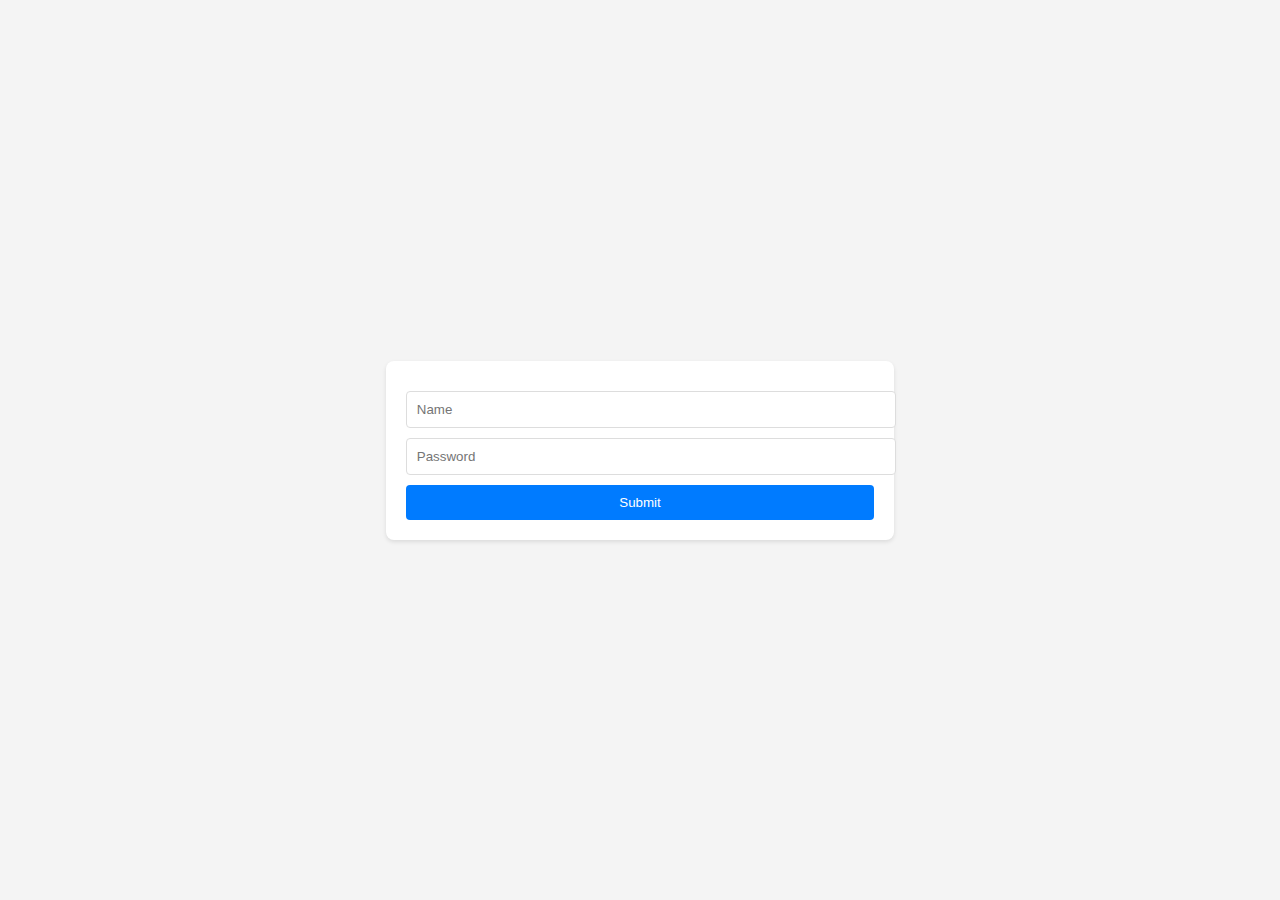
<file: index.html>
<!DOCTYPE html>
<html lang="en">
<head>
    <meta charset="UTF-8">
    <meta name="viewport" content="width=device-width, initial-scale=1.0">
    <title>Expense Tracker</title>
    <link rel="stylesheet" href="index.css">
</head>
<body>
    <h2>Expense Tracker Form</h2>

    <!-- Logout Button -->
    <button id="logoutButton" style="float: right; margin-bottom: 20px;">Logout</button>

    <form id="expenseForm">
        <label for="date">Date:</label>
        <input type="date" id="date" name="date" required>

        <label for="description">Spending Description:</label>
        <input type="text" id="description" name="description" placeholder="Enter description" required>

        <label for="amount">Amount:</label>
        <input type="number" id="amount" name="amount" placeholder="Enter amount" required>

        <button type="submit">Submit</button>
    </form>

    <!-- Link to the admin page -->
    <p>
        <a href="Admin.html">Go to Admin Page</a>
    </p>

    <script>
        // Redirect to login page if no token is present
        const token = localStorage.getItem("token");
        if (!token) {
            alert("You are not authorized. Please log in.");
            window.location.href = "/Login.html"; // Redirect to login page
        }

        // Logout functionality
        document.getElementById("logoutButton").addEventListener("click", () => {
            localStorage.removeItem("token"); // Clear token
            alert("You have been logged out.");
            window.location.href = "Login.html"; // Redirect to login page
        });

        document.getElementById("expenseForm").addEventListener("submit", async (event) => {
            event.preventDefault();

            const data = {
                date: document.getElementById("date").value,
                description: document.getElementById("description").value,
                amount: document.getElementById("amount").value,
            };

            const response = await fetch("https://expense-tracker-backend-l100.onrender.com/expenses", {
                method: "POST",
                headers: {
                    "Content-Type": "application/json",
                    Authorization: `Bearer ${token}`, // Attach the token
                },
                body: JSON.stringify(data),
            });

            if (response.ok) {
                alert("Data sent successfully");
                // Optionally, reset the form after submission
                document.getElementById("expenseForm").reset();
            } else if (response.status === 401) {
                alert("Unauthorized. Please log in again.");
                localStorage.removeItem("token"); // Clear token
                window.location.href = "/Login.html"; // Redirect to login page
            } else {
                alert("Error sending data");
            }
        });
    </script>
</body>
</html>
</file>
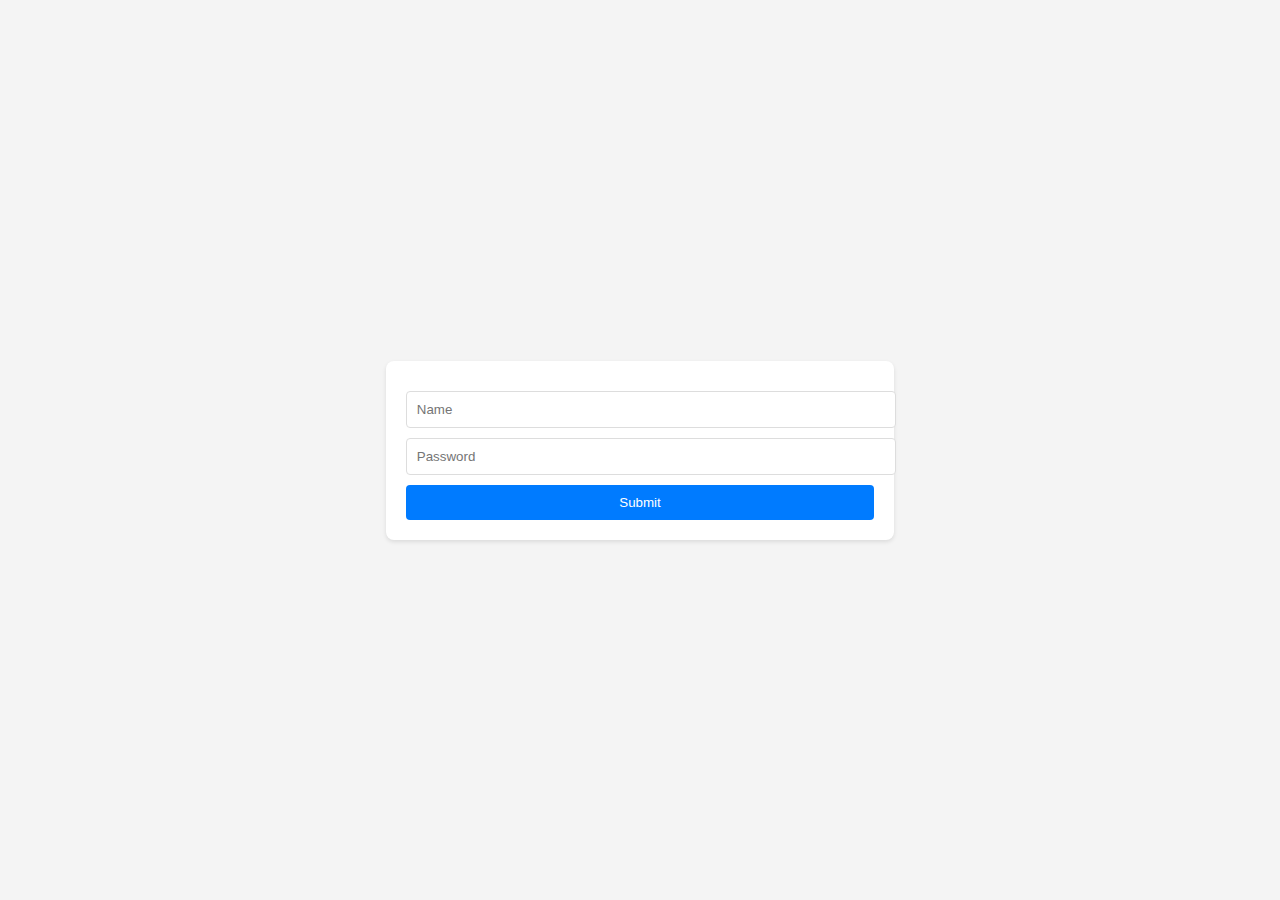
<file: Admin.html>
<!DOCTYPE html>
<html lang="en">
<head>
    <meta charset="UTF-8">
    <meta name="viewport" content="width=device-width, initial-scale=1.0">
    <title>Admin panel</title>
    <link rel="stylesheet" href="Admin.css">
</head>
<body>
    <h2>Expense Details</h2>
    <table>
        <thead>
            <tr>
                <th>Date</th>
                <th>Description</th>
                <th>Amount</th>
            </tr>
        </thead>
        <tbody id="expenseData">
            <!-- Data rows will be added here dynamically -->
        </tbody>
    </table>

    <script src="Admin.js"></script>
</body>
</html>
</file>
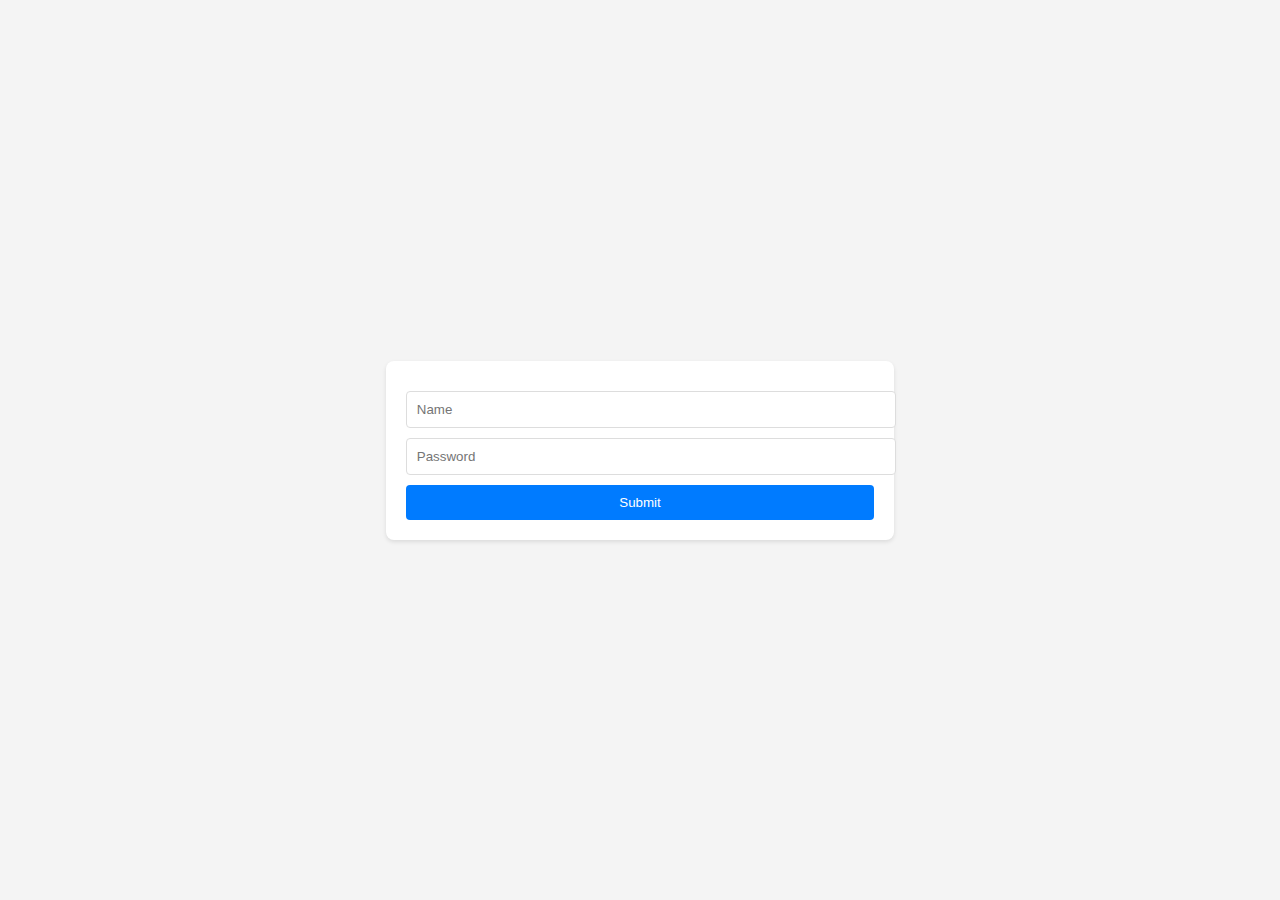
<file: Login.html>
<!DOCTYPE html>
<html lang="en">
<head>
    <meta charset="UTF-8">
    <meta name="viewport" content="width=device-width, initial-scale=1.0">
    <title>Login Authentication</title>
    <style>
        body {
            font-family: Arial, sans-serif;
            margin: 0;
            padding: 0;
            display: flex;
            justify-content: center;
            align-items: center;
            height: 100vh;
            background-color: #f4f4f4;
        }
        form {
            background: #fff;
            padding: 20px;
            border-radius: 8px;
            box-shadow: 0 2px 4px rgba(0, 0, 0, 0.1);
        }
        input {
            width: 100%;
            padding: 10px;
            margin-bottom: 10px;
            border: 1px solid #ddd;
            border-radius: 4px;
        }
        button {
            width: 100%;
            padding: 10px;
            background: #007bff;
            color: #fff;
            border: none;
            border-radius: 4px;
            cursor: pointer;
        }
        button:hover {
            background: #0056b3;
        }
        .error {
            color: red;
            font-size: 14px;
            margin-bottom: 10px;
        }
    </style>
</head>
<body>
    <form id="loginForm">
        <div class="error" id="error"></div>
        <input type="text" id="username" placeholder="Name">
        <input type="password" id="password" placeholder="Password">
        <button type="submit">Submit</button>
    </form>

    <script>
        let form  = document.querySelector("form")
form.addEventListener("submit", async (e) => {
    e.preventDefault();

    const username = document.getElementById("username").value.trim();
    const password = document.getElementById("password").value.trim();
    // https://expense-tracker-backend-l100.onrender.com
    try {
        const response = await fetch("https://expense-tracker-backend-l100.onrender.com/api/authenticate", {
            method: "POST",
            headers: {
                "Content-Type": "application/json",
            },
            body: JSON.stringify({ username, password }),
        });

        const result = await response.json();

        if (response.ok) {
            // Save the token and redirect
            localStorage.setItem("token", result.token);
            alert("Login successful!");
            window.location.href = "index.html";
        } else {
            alert(result.message);
        }
    } catch (error) {
        console.error("Error:", error);
        alert("An error occurred during login.");
    }
});

    </script>
</body>
</html>
</file>
<file: index.css>
body {
            font-family: Arial, sans-serif;
            display: flex;
            flex-direction: column;
            justify-content: center;
            align-items: center;
            height: 100vh;
            margin: 0;
            background-color: #f4f4f9;
        }

        h2 {
            text-align: center;
            color: #333;
        }

        form {
            background-color: #fff;
            padding: 20px;
            border-radius: 8px;
            box-shadow: 0 4px 8px rgba(0, 0, 0, 0.1);
            max-width: 400px;
            width: 100%;
        }

        label {
            display: block;
            margin-bottom: 8px;
            font-weight: bold;
            color: #555;
        }

        input[type="date"],
        input[type="text"],
        input[type="number"] {
            width: calc(100% - 20px);
            padding: 10px;
            margin-bottom: 15px;
            border: 1px solid #ddd;
            border-radius: 4px;
            font-size: 16px;
        }

        button {
            width: 100%;
            padding: 10px;
            background-color: #4CAF50;
            color: white;
            border: none;
            border-radius: 4px;
            font-size: 16px;
            cursor: pointer;
            transition: background-color 0.3s ease;
        }

        button:hover {
            background-color: #45a049;
        }  

        @media screen and (max-width: 400px) {
            body {
                    padding: 0px 12%;
            }
        }
</file>
<file: Admin.css>
/* Styling the body */
body {
    font-family: Arial, sans-serif;
    display: flex;
    flex-direction: column;
    align-items: center;
    background-color: #f4f4f9;
    color: #333;
    margin: 0;
    padding: 20px;
}

/* Styling the header */
h2 {
    font-size: 24px;
    color: #333;
    margin-bottom: 20px;
}

/* Table styling */
table {
    width: 100%;
    max-width: 600px;
    border-collapse: collapse;
    box-shadow: 0 4px 8px rgba(0, 0, 0, 0.1);
    background-color: #fff;
    margin-top: 10px;
    border-radius: 8px;
    overflow: hidden;
}

/* Header row styling */
table thead tr {
    background-color: #4CAF50;
    color: white;
}

table thead th {
    padding: 15px;
    text-align: left;
    font-size: 18px;
}

/* Table cell styling */
table tbody td {
    padding: 12px;
    text-align: left;
    border-bottom: 1px solid #ddd;
    font-size: 16px;
}

/* Hover effect on table rows */
table tbody tr:hover {
    background-color: #f1f1f1;
}

/* Last row border removal */
table tbody tr:last-child td {
    border-bottom: none;
}
</file>
